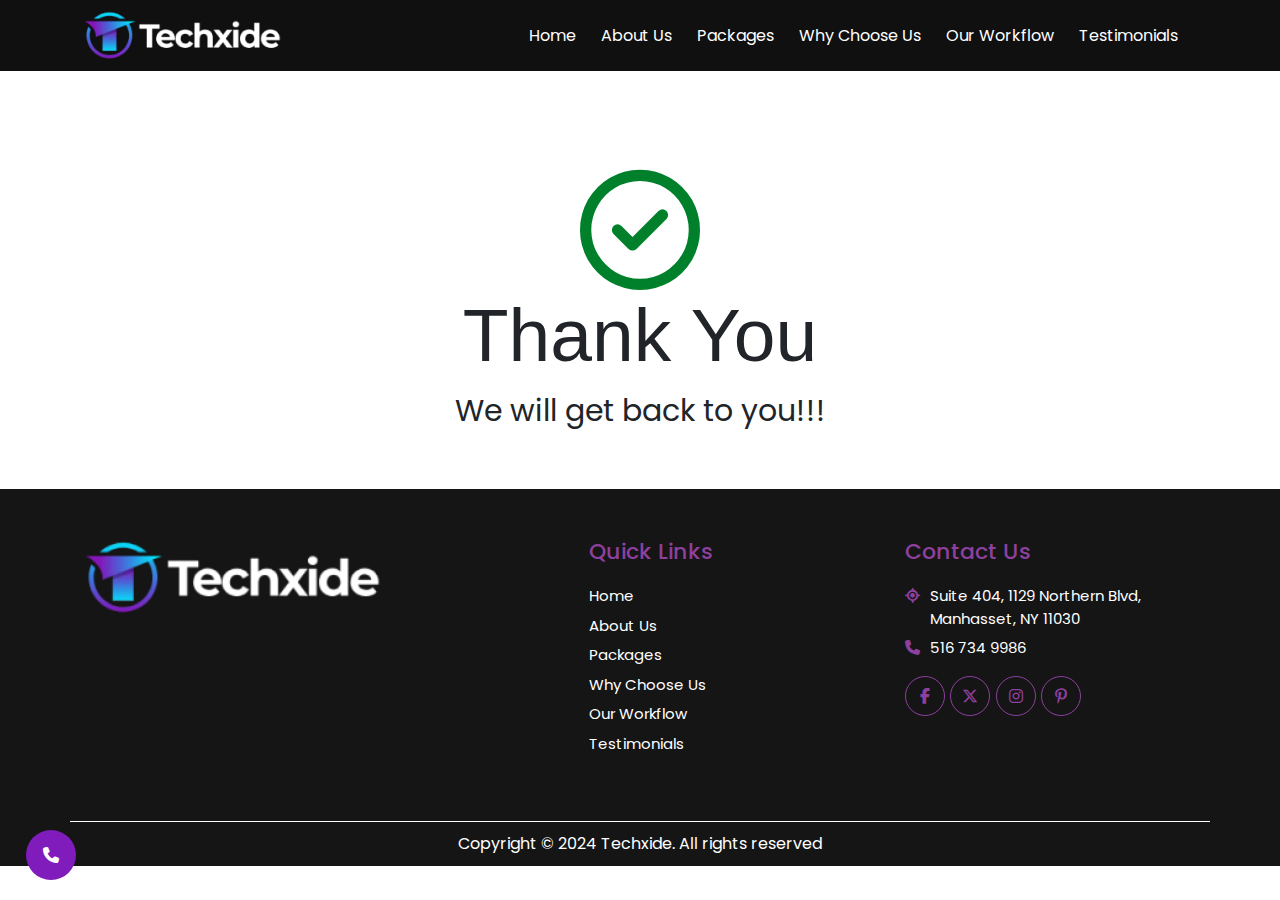
<file: thankyou.html>
<!DOCTYPE html>
<html lang="en">
<head>
    <meta charset="UTF-8">
    <meta name="viewport" content="width=device-width, initial-scale=1.0">
    <title>Thank you</title>
    <link rel="stylesheet" href="assets/css/bootstrap.min.css">
    <link rel="stylesheet" href="https://cdnjs.cloudflare.com/ajax/libs/font-awesome/6.7.2/css/all.min.css" integrity="sha512-Evv84Mr4kqVGRNSgIGL/F/aIDqQb7xQ2vcrdIwxfjThSH8CSR7PBEakCr51Ck+w+/U6swU2Im1vVX0SVk9ABhg==" crossorigin="anonymous" referrerpolicy="no-referrer" />
    <link rel="stylesheet" type="text/css" href="assets/css/owl.carousel.min.css">
    <link rel="stylesheet" type="text/css" href="assets/css/responsive.css">
    <link rel="stylesheet" type="text/css" href="assets/css/style.css">

    <style>
        .alert{
            display: none;
            margin-top: 1rem;
        }
        
        .desktop-menu{
            background: #101010;
        }
        .thankyousec{
            padding: 170px 0 56px;
        }
        .thankyousec i {
            color: #00802B;
            font-size: 120px;
        }
        .thankyou-heading{
            font-size: 75px;
            font-family: "Rajdhani", sans-serif;
        }
        .thankyousec p{
            font-size: 30px;
            font-family: "Poppins", sans-serif;
        }
        
        @media(max-width:576px){
            .thankyou-heading{
                font-size: 60px;
            }
            .thankyousec p{
                font-size: 22px;
            }
        }
        
    </style>
</head>
<body>

    <header class="desktop-menu">
        <div class="container">
            <nav>
                <a href="index.html" class="logo"><img src="assets/images/logo.webp" class="img-fluid" alt=""></a>
                <div class="toggle">
                    <i class="fa-solid fa-bars"></i>
                </div>
                <div class="collapse-menu">
                    <ul>
                        <li><a href="#homebanner">home</a></li>
                        <li><a href="#creativestrategies-section">about us</a></li>
                        <li><a href="#packages">packages</a></li>
                        <li><a href="#whychooseus">why choose us</a></li>
                        <li><a href="#ourworkflow">our workflow</a></li>
                        <li><a href="#testimonials">testimonials</a></li>
                    </ul>
                </div>
            </nav>
        </div>
    </header>

    <section class="thankyousec">
        <div class="container height-100">
            <div class="row height-100">
                <div class="col-lg-12 col-sm-12 my-auto text-center">
                    <i class="fa-regular fa-circle-check"></i>
                    <h1 class='thankyou-heading'>Thank You</h1>
                    <p class="mb-0">We will get back to you!!!</p>
                </div>
            </div>
        </div>
    </section>

    <div class="call-btn">
        <a href="tel: 516 734 9986"><i class="fas fa-phone-alt"></i></a>
    </div>

    <footer>
        <div class="container">
            <div class="row upper-footer">
                <div class="col-lg-4 col-md-4 col-12">
                    <img src="assets/images/logo.webp" class="img-fluid footer-logo" alt="">
                </div>
                <div class="col-lg-8 col-md-8 col-12">
                    <div class="row justify-content-end">
                        <div class="col-lg-5 col-md-6 col-12">
                            <div class="widget">
                                <h5>Quick Links</h5>
                            </div>
                            <div class="footer-menu">
                                <ul>
                                    <li><a href="#homebanner">home</a></li>
                                    <li><a href="#creativestrategies-section">about us</a></li>
                                    <li><a href="#packages">packages</a></li>
                                    <li><a href="#whychooseus">why choose us</a></li>
                                    <li><a href="#ourworkflow">our workflow</a></li>
                                    <li><a href="#testimonials">testimonials</a></li>
                                </ul>
                            </div>
                        </div>
                        <div class="col-lg-5 col-md-6 col-12">
                            <div class="widget">
                                <h5>Contact Us</h5>
                            </div>
                            <div class="footer-menu">
                                <ul>
                                    <li><a href="#"><i class="fa-solid fa-location-crosshairs"></i> Suite 404, 1129 Northern Blvd, Manhasset, NY 11030</a></li>
                                    <li><a href="tel:516 734 9986"><i class="fa-solid fa-phone"></i> 516 734 9986</a></li>
                                </ul>
                            </div>

                            <div class="social-iconslist">
                                <ul>
                                    <li><i class="fa-brands fa-facebook-f"></i></li>
                                    <li><i class="fa-brands fa-x-twitter"></i></li>
                                    <li><i class="fa-brands fa-instagram"></i></li>
                                    <li><i class="fa-brands fa-pinterest-p"></i></li>
                                </ul>
                            </div>
                        </div>
                    </div>
                </div>
            </div>
            <div class="row lower-footer">
                <p>Copyright © 2024 Techxide. All rights reserved</p>
            </div>
        </div>
    </footer>

    <script src="assets/js/jquery.min.js"></script>
    <script src="assets/js/bootstrap.bundle.min.js"></script>
    <script src="assets/js/owl.carousel.min.js"></script>
    <script src="assets/js/main.js"></script>
    
</body>
</html>
</file>
<file: assets/css/responsive.css>
@media(max-width:1920px) and (min-width:1080px)
{
    section.homebanner .progress-bar-banner1 
    {
        left: -322px;
    }
    section.homebanner .progress-bar-banner2
    {
        left: -316px;
    }
    section.homebanner .progress-bar-banner3
    {
        left: -317px;
    }
    section.homebanner .progress-bar-banner4
    {
        right: -322px;
    }
    section.homebanner .progress-bar-banner5
    {
        right: -317px;
    }
    section.homebanner .progress-bar-banner6
    {
        right: -319px;
    }
    .form
    {
        top: 63%;
    }
    section.creativestrategies-section .creativestrategies-wrapper:before
    {
        left: -302px;
        width: 1049px;
    }
}
@media(max-width:1600px) and (min-width:768px)
{
    section.homebanner .progress-bar-banner1 
    {
        left: -166px;
    }
    section.homebanner .progress-bar-banner2
    {
        left: -161px;
    }
    section.homebanner .progress-bar-banner3
    {
        left: -168px;
    }
    section.homebanner .progress-bar-banner4
    {
        right: -166px;
    }
    section.homebanner .progress-bar-banner5
    {
        right: -161px;
    }
    section.homebanner .progress-bar-banner6
    {
        right: -177px;
    }
    .form
    {
        top: 66%;
    }
}
@media(max-width:1366px) 
{
    body
    {
        overflow-x: hidden;
    }
    section.homebanner .glow3
    {
        right: 0;
    }
    section.packages-section
    {
        overflow: hidden;
    }
    section.homebanner .progress-bar-banner4
    {
        right: -148px;
    }
    section.homebanner .progress-bar-banner6
    {
        right:-144px;
    }
    section.worfkflow-section .workflow-outer:before 
    {
        content: '';
        position: absolute;
        right: 49%;
        bottom: -2px;
        width: 2px;
        height: 21px;
        background: #fff;
        transform: translate(-50%, 0);
    }
    section.creativestrategies-section .creativestrategies-wrapper:before
    {
        width: 943px;
    }
    section.creativestrategies-section .creativestrategies-rightimg
    {
        max-width: 400px;
    }
    section.worfkflow-section .work-columndiv
    {
        margin-right: 57px;
    }
    section.worfkflow-section .work-columndiv 
    {
        margin-right: 0;
    }
    section.worfkflow-section .work-centerdiv 
    {
        display: flex;
        width: 56.6%;
        margin: auto;
        justify-content: space-between;
    }
    section.worfkflow-section .work-columndiv
    {
        width: 65px;
        height: 65px;
        min-width: 65px;
        min-height: 65px;
        max-width: 65px;
        max-height: 65px;
    }
    section.worfkflow-section .work-wrapper:before
    {
        top: 62%;
    }
    .form
    {
        top: 67%;
    }
}
@media(max-width:1024px)
{
    .display-none01
    {
       display:none;
    }
    section.worfkflow-section .workflow-outer:before
    {
       display:none;
    }
    section.worfkflow-section .workflow-number1 p
    {
       top: 4px;
       font-size: 42px;
    }
    section.worfkflow-section .workflow-div1
    {
        margin:0px;
    }
    section.worfkflow-section .workflow-div01
    {
       border-top: 2px solid #fff;
       border-left: 2px solid #fff;
       border-right: 2px solid #fff;
       border-bottom: 2px solid #fff;
       flex:1;
       margin:0px;
    }
    section.worfkflow-section .workflow-div01:before
    {
        display:none;
    }
    section.worfkflow-section .workflow-div1:before
    {
       display:none;
    }
    section.worfkflow-section .workflow-div1:after
    {
       display:none;
    }
    section.worfkflow-section .workflow-outerdiv2:before
    {
       display:none;                          
    }
    section.worfkflow-section .workflow-div02
    {
        height:100%;
        margin:0px;
    }
    section.worfkflow-section .workflow-div2
    {
        border-top: 2px solid #fff;
        border-left: 2px solid #fff;
        border-bottom: 2px solid #fff;
        border-right: 2px solid #fff;
        border-radius:10px;
        margin:0px;
    }
    section.worfkflow-section .workflow-div2:before
    {
       display:none;             
    }
    section.worfkflow-section .workflow-div2:after
    {
       display:none;
    }
    section.worfkflow-section .workflow-div01:before
    {
        display:none;
    }
    section.worfkflow-section .workflow-div02:before
    {
       display:none;
    }
}
@media(max-width:912px)
{
    header.desktop-menu nav ul li
    {
        width: 100%;
        margin-bottom:10px;
        display: block;
    }
    header.desktop-menu nav ul li a
    {
        color:#000;
    }
    header.desktop-menu .collapse-menu 
    {
        padding: 0px !important;
        height: 0;
        overflow: hidden;
        transition: height .3s ease;
        width:100%;
    }
    header.desktop-menu .collapse-menu.show 
    {
        height: 219px;
        background: #fff;
        padding: 10px 0 0 !important;
    }
    header.desktop-menu .toggle
    {
        display: block;
        color: #fff;
        font-size: 25px;
    }
    .banner-details h1
    {
        font-size: 50px;
    }
    .display-none01
    {
        display:none;
    }
    section.worfkflow-section .workflow-outer:before
    {
        display:none;
    }
    section.worfkflow-section .workflow-div1
    {
        margin:0px;
    }
    section.worfkflow-section .workflow-div01
    {
        border-top: 2px solid #fff;
        border-left: 2px solid #fff;
        border-right: 2px solid #fff;
        border-bottom: 2px solid #fff;
        flex:1;
    }
    section.worfkflow-section .workflow-div01:before
    {
        display:none;
    }
    section.worfkflow-section .workflow-div1:before
    {
        display:none;
    }
    section.worfkflow-section .workflow-div1:after
    {
        display:none;
    }
    section.worfkflow-section .workflow-outerdiv2:before
    {
        display:none;                          
    }
    section.worfkflow-section .workflow-div02
    {
        height:100%;
        padding: 0px;
    }
    section.worfkflow-section .workflow-div2
    {
        border-top: 2px solid #fff;
        border-left: 2px solid #fff;
        border-bottom: 2px solid #fff;
        border-right: 2px solid #fff;
        border-radius:10px;
        margin:0px;
    }
    section.worfkflow-section .workflow-div2:before
    {
        display:none;             
    }
    section.worfkflow-section .workflow-div2:after
    {
        display:none;
    }
    section.worfkflow-section .workflow-div01:before
    {
        display:none;
    }
    section.worfkflow-section .workflow-div02:before
    {
        display:none;
    }
    .social-icon1
    {
        display: none;
    }
    .social-icon2
    {
        display: none;
    }
    section.worfkflow-section .workflow-div2
    {
        height: 100%;
    }
    .glow1
    {
        display: none;
    }
    .glow2
    {
        display: none;
    }
    .glow3
    {
        display: none;
    }
    .glow4
    {
        display: none;
    }
    .glow5
    {
        display: none;
    }
    .glow6
    {
        display: none;
    }
    .glow7
    {
        display: none;
    }
    .glow8
    {
        display: none;
    }
    .progress-bar-banner1
    {
        display: none;
    }
    .progress-bar-banner2
    {
        display: none;
    }
    .progress-bar-banner3
    {
        display: none;
    }
    .progress-bar-banner4
    {
        display: none;
    }
    .progress-bar-banner5
    {
        display: none;
    }
    .progress-bar-banner6
    {
        display: none;
    }
    section.homebanner .form
    {
        width: 100%;
    }
    .title
    {
        font-size: 28px !important;
    }
    .small-heading
    {
        font-size: 26px !important;
    }
    .form 
    {
        top: 37% !important;
    }
    .mb-20
    {
        margin-bottom:20px;
    }
    .mt501 
    {
        margin-top: 0;
    }
    section.creativestrategies-section .creativestrategies-wrapper:before
    {
        width: 481px;
    }
    section.creativestrategies-section .creativestrategies-rightimg
    {
        max-width: 100%;
    }
}
@media(max-width:820px)
{
    header.desktop-menu nav ul li
    {
        width: 100%;
        margin-bottom:10px;
        display: block;
    }
    header.desktop-menu nav ul li a
    {
        color:#000;
    }
    header.desktop-menu .collapse-menu 
    {
        padding: 0px !important;
        height: 0;
        overflow: hidden;
        transition: height .3s ease;
        width:100%;
    }
    header.desktop-menu .collapse-menu.show 
    {
        height: 219px;
        background: #fff;
        padding: 10px 0 0 !important;
    }
    header.desktop-menu .toggle
    {
        display: block;
        color: #fff;
        font-size: 25px;
    }
    .banner-details h1
    {
        font-size: 50px;
    }
    .display-none01
    {
        display:none;
    }
    section.worfkflow-section .workflow-outer:before
    {
        display:none;
    }
    section.worfkflow-section .workflow-div1
    {
        margin:0px;
    }
    section.worfkflow-section .workflow-div01
    {
        border-top: 2px solid #fff;
        border-left: 2px solid #fff;
        border-right: 2px solid #fff;
        border-bottom: 2px solid #fff;
        flex:1;
    }
    section.worfkflow-section .workflow-div01:before
    {
        display:none;
    }
    section.worfkflow-section .workflow-div1:before
    {
        display:none;
    }
    section.worfkflow-section .workflow-div1:after
    {
        display:none;
    }
    section.worfkflow-section .workflow-outerdiv2:before
    {
        display:none;                          
    }
    section.worfkflow-section .workflow-div02
    {
        height:100%;
        padding: 0px;
    }
    section.worfkflow-section .workflow-div2
    {
        border-top: 2px solid #fff;
        border-left: 2px solid #fff;
        border-bottom: 2px solid #fff;
        border-right: 2px solid #fff;
        border-radius:10px;
        margin:0px;
    }
    section.worfkflow-section .workflow-div2:before
    {
        display:none;             
    }
    section.worfkflow-section .workflow-div2:after
    {
        display:none;
    }
    section.worfkflow-section .workflow-div01:before
    {
        display:none;
    }
    section.worfkflow-section .workflow-div02:before
    {
        display:none;
    }
    .social-icon1
    {
        display: none;
    }
    .social-icon2
    {
        display: none;
    }
    section.worfkflow-section .workflow-div2
    {
        height: 100%;
    }
    .glow1
    {
        display: none;
    }
    .glow2
    {
        display: none;
    }
    .glow3
    {
        display: none;
    }
    .glow4
    {
        display: none;
    }
    .glow5
    {
        display: none;
    }
    .glow6
    {
        display: none;
    }
    .glow7
    {
        display: none;
    }
    .glow8
    {
        display: none;
    }
    .progress-bar-banner1
    {
        display: none;
    }
    .progress-bar-banner2
    {
        display: none;
    }
    .progress-bar-banner3
    {
        display: none;
    }
    .progress-bar-banner4
    {
        display: none;
    }
    .progress-bar-banner5
    {
        display: none;
    }
    .progress-bar-banner6
    {
        display: none;
    }
    section.homebanner .form
    {
        width: 100%;
    }
    .title
    {
        font-size: 28px !important;
    }
    .small-heading
    {
        font-size: 26px !important;
    }
    .form 
    {
        top: 41% !important;
    }
    .mb-20
    {
        margin-bottom:20px;
    }
    .mt501 
    {
        margin-top: 0;
    }
    section.creativestrategies-section .creativestrategies-wrapper:before
    {
        width: 481px;
    }
    section.creativestrategies-section .creativestrategies-rightimg
    {
        max-width: 100%;
    }
}
@media(max-width:768px)
{
    header.desktop-menu nav ul li
    {
        width: 100%;
        margin-bottom:10px;
        display: block;
    }
    header.desktop-menu nav ul li a
    {
        color:#000;
    }
    header.desktop-menu .collapse-menu 
    {
        padding: 0px !important;
        height: 0;
        overflow: hidden;
        transition: height .3s ease;
        width:100%;
    }
    header.desktop-menu .collapse-menu.show 
    {
        height: 219px;
        background: #fff;
        padding: 10px 0 0 !important;
    }
    header.desktop-menu .toggle
    {
        display: block;
        color: #fff;
        font-size: 25px;
    }
    .banner-details h1
    {
        font-size: 50px;
    }
    .display-none01
    {
        display:none;
    }
    section.worfkflow-section .workflow-outer:before
    {
        display:none;
    }
    section.worfkflow-section .workflow-div1
    {
        margin:0px;
    }
    section.worfkflow-section .workflow-div01
    {
        border-top: 2px solid #fff;
        border-left: 2px solid #fff;
        border-right: 2px solid #fff;
        border-bottom: 2px solid #fff;
        flex:1;
    }
    section.worfkflow-section .workflow-div01:before
    {
        display:none;
    }
    section.worfkflow-section .workflow-div1:before
    {
        display:none;
    }
    section.worfkflow-section .workflow-div1:after
    {
        display:none;
    }
    section.worfkflow-section .workflow-outerdiv2:before
    {
        display:none;                          
    }
    section.worfkflow-section .workflow-div02
    {
        height:100%;
        padding: 0px;
    }
    section.worfkflow-section .workflow-div2
    {
        border-top: 2px solid #fff;
        border-left: 2px solid #fff;
        border-bottom: 2px solid #fff;
        border-right: 2px solid #fff;
        border-radius:10px;
        margin:0px;
    }
    section.worfkflow-section .workflow-div2:before
    {
        display:none;             
    }
    section.worfkflow-section .workflow-div2:after
    {
        display:none;
    }
    section.worfkflow-section .workflow-div01:before
    {
        display:none;
    }
    section.worfkflow-section .workflow-div02:before
    {
        display:none;
    }
    .social-icon1
    {
        display: none;
    }
    .social-icon2
    {
        display: none;
    }
    section.worfkflow-section .workflow-div2
    {
        height: 100%;
    }
    .glow1
    {
        display: none;
    }
    .glow2
    {
        display: none;
    }
    .glow3
    {
        display: none;
    }
    .glow4
    {
        display: none;
    }
    .glow5
    {
        display: none;
    }
    .glow6
    {
        display: none;
    }
    .glow7
    {
        display: none;
    }
    .glow8
    {
        display: none;
    }
    .progress-bar-banner1
    {
        display: none;
    }
    .progress-bar-banner2
    {
        display: none;
    }
    .progress-bar-banner3
    {
        display: none;
    }
    .progress-bar-banner4
    {
        display: none;
    }
    .progress-bar-banner5
    {
        display: none;
    }
    .progress-bar-banner6
    {
        display: none;
    }
    section.homebanner .form
    {
        width: 100%;
    }
    .title
    {
        font-size: 28px !important;
    }
    .small-heading
    {
        font-size: 26px !important;
    }
    .form 
    {
        top: 47% !important;
    }
    .mb-20
    {
        margin-bottom:20px;
    }
    .mt501 
    {
        margin-top: 0;
    }
    section.creativestrategies-section .creativestrategies-wrapper:before
    {
        width: 481px;
    }
    section.creativestrategies-section .creativestrategies-rightimg
    {
        max-width: 100%;
    }
}
@media(max-width:576px)
{
    header.desktop-menu nav ul li
    {
        width: 100%;
        margin-bottom:10px;
        display: block;
    }
    header.desktop-menu nav ul li a
    {
        color:#000;
    }
    header.desktop-menu .collapse-menu 
    {
        height: 0;
        overflow: hidden;
        transition: height .3s;
        width:100%;
    }
    header.desktop-menu .collapse-menu.show 
    {
        padding:20px 0;
        height: 215px;
    }
    header.desktop-menu .toggle
    {
        display: block;
    }
    .display-none01
    {
       display:none;
    }
    section.worfkflow-section .workflow-heading h3 
   {
       font-size: 17px;
   }
   section.worfkflow-section .workflow-outer:before
    {
       display:none;
    }
    section.worfkflow-section .workflow-div1
    {
        margin:0px;
    }
    section.worfkflow-section .workflow-div01
    {
       border-top: 2px solid #fff;
       border-left: 2px solid #fff;
       border-right: 2px solid #fff;
       border-bottom: 2px solid #fff;
       flex:1;
    }
    section.worfkflow-section .workflow-div01:before
    {
        display:none;
    }
    section.worfkflow-section .workflow-div1:before
    {
       display:none;
    }
    section.worfkflow-section.workflow-div1:after
    {
       display:none;
    }
    section.worfkflow-section .workflow-outerdiv2:before
    {
       display:none;                          
    }
    section.worfkflow-section .workflow-div02
    {
        height:100%;
    }
    section.worfkflow-section .workflow-div2
    {
        border-top: 2px solid #fff;
        border-left: 2px solid #fff;
        border-bottom: 2px solid #fff;
        border-right: 2px solid #fff;
        border-radius:10px;
        margin:0px;
    }
    section.worfkflow-section .workflow-div2:before
    {
       display:none;             
    }
    section.worfkflow-section .workflow-div2:after
    {
       display:none;
    }
    section.worfkflow-section .workflow-div01:before
    {
        display:none;
    }
    section.worfkflow-section .workflow-div02:before
    {
       display:none;
    }
    section.worfkflow-section .workflow-div2
    {
        height:100%;
        margin: 9px 0;
    }
    section.worfkflow-section .workflow-outer
    {
        padding: 0;
    }
    .glow1
    {
        display: none;
    }
    .glow2
    {
        display: none;
    }
    .glow3
    {
        display: none;
    }
    .glow4
    {
        display: none;
    }
    .glow5
    {
        display: none;
    }
    .glow6
    {
        display: none;
    }
    .glow7
    {
        display: none;
    }
    .glow8
    {
        display: none;
    }
    .progress-bar-banner1
    {
        display: none;
    }
    .progress-bar-banner2
    {
        display: none;
    }
    .progress-bar-banner3
    {
        display: none;
    }
    .progress-bar-banner4
    {
        display: none;
    }
    .progress-bar-banner5
    {
        display: none;
    }
    .progress-bar-banner6
    {
        display: none;
    }
    .title
    {
        font-size: 24px !important;
    }
    .small-heading
    {
        font-size: 23px !important;
    }
    section.homebanner 
    {
        height: 800px;
    }
    section.homebanner .banner-details h1
    {
        font-size: 33px;
    }
    section.homebanner .form 
    {
        width: 90%;
        bottom: -271px;
    }
    section.packages-section
    {
        overflow: hidden;
    }
    section.packages-section .pricing-details ul
    {
        padding:2rem
    }
    .priceing-slider
    {
        padding:0px;
    }
    .pricing-slider .owl-item:not(.center) .pricing-div 
    {
        transform: scale(1);
    }
    section.packages-section .pricing-slider .owl-item .pricing-div 
    {
        transform: scale(1);
    }
    section.packages-section .pricing-slider .owl-item.center .pricing-div 
    {
        transform: scale(1);
    }
    section.packages-section .owl-carousel.pricing-slider .owl-stage
    {
        display: block;
    }
    section.socialpresence-section .link-area
    {
        margin-bottom:50px;
    }
    section.creativestrategies-section
    {
        padding-top: 220px;
    }
    .pricing-slider .owl-item:not(.center) .pricing-div 
    {
        transform: scale(1);
    }
    section.creativestrategies-section .creativestrategies-wrapper:before
    {
        display: none;
    }
    .footer-menu ul li a
    {
        justify-content: center;
        text-align: center;
    }
    .widget h5
    {
        text-align: center;
    }
    section.worfkflow-section .workflow-div01
    {
        height:100%;
        margin: 20px 0 0;
    }
    section.worfkflow-section .workflow-div02
    {
        height:100%;
        margin:0px;
        padding:0px;
    }
    section.creativestrategies-section .creativestrategies-wrapper
    {
        padding:20px;
    }
    .form form input
    {
        margin-bottom:20px;
    }
    .form form select
    {
        margin-bottom:20px;
    }
    section.creativestrategies-section .mt50 
    {
        margin-top: 130px;
    }
    .footer-logo
    {
        display: block;
        margin: auto;
    }
    .creativestrategies-rightimg
    {
        margin-top:20px;
    }
    .form h3
    {
        font-size: 25px !important;
    }
    .socialpresence-img:before
    {
        left: 9%;
        top: -23px;
    }
    .social-iconslist 
    {
        width: fit-content;
        display: block;
        margin: auto;
    }
    .mb-20
    {
        margin-bottom:20px;
    }
    .mt501 
    {
        margin-top: 0;
    }    
}
@media(max-width:540px)
{
    header.desktop-menu nav ul li
    {
        width: 100%;
        margin-bottom:10px;
        display: block;
    }
    header.desktop-menu nav ul li a
    {
        color:#000;
    }
    header.desktop-menu .collapse-menu 
    {
        height: 0;
        overflow: hidden;
        transition: height .3s;
        width:100%;
    }
    header.desktop-menu .collapse-menu.show 
    {
        padding:20px 0;
        height: 215px;
    }
    header.desktop-menu .toggle
    {
        display: block;
    }
    .display-none01
    {
       display:none;
    }
   .workflow-heading h3 
   {
       font-size: 17px;
   }
    .workflow-outer:before
    {
       display:none;
    }
    .workflow-div1
    {
        margin:0px;
    }
    .workflow-div01
    {
       border-top: 2px solid #fff;
       border-left: 2px solid #fff;
       border-right: 2px solid #fff;
       border-bottom: 2px solid #fff;
       flex:1;
    }
    .workflow-div01:before
    {
        display:none;
    }
    .workflow-div1:before
    {
       display:none;
    }
    .workflow-div1:after
    {
       display:none;
    }
    .workflow-outerdiv2:before
    {
       display:none;                          
    }
    .workflow-div02
    {
        height:100%;
    }
    .workflow-div2
    {
        border-top: 2px solid #fff;
        border-left: 2px solid #fff;
        border-bottom: 2px solid #fff;
        border-right: 2px solid #fff;
        border-radius:10px;
        margin:0px;
    }
    .workflow-div2:before
    {
       display:none;             
    }
    .workflow-div2:after
    {
       display:none;
    }
    .workflow-div01:before
    {
        display:none;
    }
    .workflow-div02:before
    {
       display:none;
    }
    .workflow-div2
    {
        height:100%;
        margin: 9px 0;
    }
    .workflow-outer
    {
        padding: 0;
    }
    .glow1
    {
        display: none;
    }
    .glow2
    {
        display: none;
    }
    .glow3
    {
        display: none;
    }
    .glow4
    {
        display: none;
    }
    .glow5
    {
        display: none;
    }
    .glow6
    {
        display: none;
    }
    .glow7
    {
        display: none;
    }
    .glow8
    {
        display: none;
    }
    .progress-bar-banner1
    {
        display: none;
    }
    .progress-bar-banner2
    {
        display: none;
    }
    .progress-bar-banner3
    {
        display: none;
    }
    .progress-bar-banner4
    {
        display: none;
    }
    .progress-bar-banner5
    {
        display: none;
    }
    .progress-bar-banner6
    {
        display: none;
    }
    .title
    {
        font-size: 24px !important;
    }
    .small-heading
    {
        font-size: 23px !important;
    }
    section.homebanner 
    {
        height: 800px;
    }
    section.homebanner .banner-details h1
    {
        font-size: 33px;
    }
    section.homebanner .form 
    {
        width: 90%;
        bottom: -271px;
    }
    section.packages-section
    {
        overflow: hidden;
    }
    .priceing-slider
    {
        padding:0px;
    }
    section.socialpresence-section .link-area
    {
        margin-bottom:50px;
    }
    section.creativestrategies-section
    {
        padding-top: 220px;
    }
    .pricing-slider .owl-item:not(.center) .pricing-div 
    {
        transform: scale(1);
    }
    section.creativestrategies-section .creativestrategies-wrapper
    {
        background:#801CBB;
    }
    section.creativestrategies-section .creativestrategies-wrapper:before
    {
        display: none;
    }
    .footer-menu ul li a
    {
        justify-content: center;
        text-align: center;
    }
    .widget h5
    {
        text-align: center;
    }
    section.worfkflow-section .workflow-div01
    {
        height:100%;
        margin: 20px 0 0;
    }
    section.worfkflow-section .workflow-div02
    {
        height:100%;
        margin:0px;
        padding:0px;
    }
    section.creativestrategies-section .creativestrategies-wrapper
    {
        padding:20px;
    }
    .form form input
    {
        margin-bottom:20px;
    }
    .form form select
    {
        margin-bottom:20px;
    }
    section.creativestrategies-section .mt50 
    {
        margin-top: 130px;
    }
    .footer-logo
    {
        display: block;
        margin: auto;
    }
    section.creativestrategies-section .creativestrategies-rightimg
    {
        margin-top: 40px;
        max-width: 250px;
    }
    section.packages-section
    {
        overflow: hidden;
    }
    .testimonial-div
    {
        margin: 20px;
    }
    section.homebanner .form h3
    {
        font-size: 25px;
    }
    .social-iconslist 
    {
        width: fit-content;
        display: block;
        margin: auto;
    }
    .mb-20
    {
        margin-bottom:20px;
    }
    .mt501 
    {
        margin-top: 0;
    }
}
</file>
<file: assets/css/style.css>
@import url('https://fonts.googleapis.com/css2?family=Poppins:ital,wght@0,100;0,200;0,300;0,400;0,500;0,600;0,700;0,800;0,900;1,100;1,200;1,300;1,400;1,500;1,600;1,700;1,800;1,900&display=swap');

body
{
    overflow-x: hidden;
}

h1,h2,h3,h4,h5,h6
{
    font-family: "Poppins", serif;    
}
p
{
    font-family: "Poppins", serif;
}
a
{
    font-family: "Poppins", serif;
}
section
{
    padding:70px 0px;
}

/*menu*/

a.logo img
{
    max-width: 200px;
}
header.desktop-menu
{
    position: absolute;
    left:0;
    top:0;
    width: 100%;
    z-index: 100;
}
header.desktop-menu nav
{
    display: flex;
    flex-wrap: wrap;
    align-items: center;
    justify-content: space-between;
    padding:10px 0;
}
header.desktop-menu ul
{
    margin:0px;
}
header.desktop-menu ul li
{
    list-style: none;
    margin-right: 20px;
    display: inline;
}
header.desktop-menu ul li:last-child
{
    margin-right: 20px;
}
header.desktop-menu ul li a
{
    text-decoration: none;
    color: #fff;
    text-transform: capitalize;
    font-family: "Poppins", serif;
}
.toggle
{
    display: none;
}

/*homebanner*/

section.homebanner
{
    position: relative;
    height: 770px;
    overflow: hidden;
    margin-bottom: -1px;
}
.overlay
{
    content:'';
    background:#000;
    position: absolute;
    left:0;
    top:0;
    width:100%;
    height:100%;
    z-index: 1;
    opacity: 0.9;
}
section.homebanner .dots-bg
{
    position: absolute;
    left:0;
    top:0;
    width: 100%;
    height: 770px;
    background:url('../images/shape1.webp') no-repeat;
    background-size: cover;
    z-index: 2;
}
.absolute-center
{
    position: absolute;
    left: 50%;
    top: 46%;
    transform: translate(-50%, -50%);
    z-index: 3;
}
.banner-details
{
    text-align: center;
    width: 100%;
    max-width: 800px;
    margin: auto;
}
.banner-details h1
{
    font-weight: 700;
    font-size: 60px;
    color:#ffff;
    margin-bottom: 27px;
}
.banner-details p
{
    color:#ffff;
    margin-bottom:35px;
}
.progress-bar-banner1 
{
    position: absolute;
    left: -166px;
    bottom: -27px;
    width: 250px;
    height: 2px;
    background: #701084;
    box-shadow: 0 0 20px 5px #701084, 0 0 40px 15px rgba(112, 16, 132, 0.5);
    transform: rotate(-45deg);
    animation: progressBarAnimation 2s infinite ease-in-out;
    animation-delay: 1s;
}
@keyframes progressBarAnimation 
{
    0% 
    {
        transform: rotate(-45deg) scale(1); 
    }
    50% 
    {
        transform: rotate(-45deg) scale(1.2); 
    }
    100% 
    {
        transform: rotate(-45deg) scale(1); 
    }
}
.progress-bar-banner2
{
    position: absolute;
    left: -161px;
    bottom: -115px;
    width: 200px;
    height: 2px;
    transform: rotate(-45deg);
    background:#0098ff;
    box-shadow: 0 0 20px 5px #0098ff, 0 0 40px 15px rgba(0, 152, 255, 0.5);
    transform: rotate(-45deg);
    animation: progressBarAnimation2 2s infinite ease-in-out;
}
@keyframes progressBarAnimation2 
{
    0% 
    {
        transform: rotate(-45deg) scale(1); 
    }
    50% 
    {
        transform: rotate(-45deg) scale(1.2); 
    }
    100% 
    {
        transform: rotate(-45deg) scale(1); 
    }
}
.progress-bar-banner3
{
    position: absolute;
    left: -163px;
    bottom: -189px;
    width: 200px;
    height: 2px;
    transform: rotate(-45deg);
    background:#701084;
    box-shadow: 0 0 20px 5px #701084, 0 0 40px 15px rgba(112, 16, 132, 0.5);
    transform: rotate(-45deg);
    animation: progressBarAnimation3 2s infinite ease-in-out;
    animation-delay: 0.4s;
}
@keyframes progressBarAnimation3
{
    0% 
    {
        transform: rotate(-45deg) scale(1); 
    }
    50% 
    {
        transform: rotate(-45deg) scale(1.2); 
    }
    100% 
    {
        transform: rotate(-45deg) scale(1); 
    }
}
.progress-bar-banner4
{
    position: absolute;
    right: -166px;
    bottom: -27px;
    width: 250px;
    height: 2px;
    background:#701084;
    box-shadow: 0 0 20px 5px #701084, 0 0 40px 15px rgba(112, 16, 132, 0.5);
    transform: rotate(45deg);
    animation: progressBarAnimation4 2s infinite ease-in-out;
    animation-delay: 1s;
}
@keyframes progressBarAnimation4
{
    0% 
    {
        transform: rotate(45deg) scale(1); 
    }
    50% 
    {
        transform: rotate(45deg) scale(1.2); 
    }
    100% 
    {
        transform: rotate(45deg) scale(1); 
    }
}
.progress-bar-banner5
{
    position: absolute;
    right: -160px;
    bottom: -106px;
    width: 207px;
    height: 2px;
    transform: rotate(45deg);
    background:#0098ff;
    box-shadow: 0 0 20px 5px #0098ff, 0 0 40px 15px rgba(0, 152, 255, 0.5);
    transform: rotate(45deg);
    animation: progressBarAnimation5 2s infinite ease-in-out;
}
@keyframes progressBarAnimation5
{
    0% 
    {
        transform: rotate(45deg) scale(1); 
    }
    50% 
    {
        transform: rotate(45deg) scale(1.2); 
    }
    100% 
    {
        transform: rotate(45deg) scale(1); 
    }
}
.progress-bar-banner6
{
    position: absolute;
    right: -162px;
    bottom: -191px;
    width: 200px;
    height: 2px;
    transform: rotate(45deg);
    background:#701084;
    box-shadow: 0 0 20px 5px #701084, 0 0 40px 15px rgba(112, 16, 132, 0.5);
    transform: rotate(45deg);
    animation: progressBarAnimation5 2s infinite ease-in-out;
    animation-delay: 0.4s;
}
@keyframes progressBarAnimation6
{
    0% 
    {
        transform: rotate(45deg) scale(1); 
    }
    50% 
    {
        transform: rotate(45deg) scale(1.2); 
    }
    100% 
    {
        transform: rotate(45deg) scale(1); 
    }
}
.glow1
{
    position: absolute;
    left: -185px;
    top: -126px;
    width:300px;
    height:300px;
    border-radius: 200px;
    box-shadow: 0 0 13px 2px #701084;
    background:#701084;
    filter: blur(100px);
    z-index: -1;
    animation: moveUp 2s infinite;
    animation-direction: alternate;
}
@keyframes moveUp 
{
    0% {
        -webkit-transform: translate(0, 0);
        transform: translate(0, 0);
      }
      100% {
        -webkit-transform: translate(20px, 50px);
        transform: translate(20px, 50px);
      }
}
.glow2
{
    position: absolute;
    left: 241px;
    top: -243px;
    width: 250px;
    height: 250px;
    border-radius: 200px;
    box-shadow: 0 0 13px 2px #4964D1;
    background:#4964D1;
    filter: blur(72px);
    z-index: -1;
    animation: moveHorizontal 2s infinite;
    animation-direction: alternate;
}
@keyframes moveHorizontal {
    0% {
        transform: translate(0, 0);
    }
    100% {
        transform: translate(50px, 20px);
    }
}
.glow3
{
    position: absolute;
    right: -130px;
    top: -237px;
    width: 200px;
    height: 276px;
    border-radius: 200px;
    box-shadow: 0 0 13px 2px #701084;
    background:#701084;
    filter: blur(100px);
    z-index: -1;
    animation: moveUp 2s infinite;
    animation-direction: alternate;
}
@keyframes progressBarAnimation6
{
    0% 
    {
        transform: rotate(45deg) scale(1); 
    }
    50% 
    {
        transform: rotate(45deg) scale(1.2); 
    }
    100% 
    {
        transform: rotate(45deg) scale(1); 
    }
}
.glow4
{
    position: absolute;
    right: 183px;
    bottom: -243px;
    width: 250px;
    height: 250px;
    border-radius: 200px;
    box-shadow: 0 0 13px 2px #4964D1;
    background: #4964D1;
    filter: blur(72px);
    z-index: -1;
    animation: moveHorizontal 2s infinite;
    animation-direction: alternate;
}
@keyframes moveHorizontal {
    0% {
        transform: translate(0, 0);
    }
    100% {
        transform: translate(50px, 20px);
    }
}
.glow5
{
    position: absolute;
    left: -185px;
    bottom: -126px;
    width:300px;
    height:300px;
    border-radius: 200px;
    box-shadow: 0 0 13px 2px #701084;
    background:#701084;
    filter: blur(100px);
    animation: moveHorizontal 2s infinite;
    animation-direction: alternate;
}
.glow6
{
    position: absolute;
    right: 0;
    top: 61px;
    width: 150px;
    height: 150px;
    border-radius: 200px;
    box-shadow: 0 0 13px 2px #4964D1;
    background:#4964D1;
    filter: blur(72px);
}
.glow7
{
    position: absolute;
    left: -20px;
    top: -115px;
    width: 150px;
    height: 150px;
    border-radius: 200px;
    box-shadow: 0 0 13px 2px #4964D1;
    background:#4964D1;
    filter: blur(72px);
    z-index: 1;
}
.glow8
{
    position: absolute;
    right: -52px;
    bottom: 62px;
    width: 200px;
    height: 200px;
    border-radius: 200px;
    box-shadow: 0 0 13px 2px #701084;
    background:#701084;
    filter: blur(100px);
}
section.homebanner .link-btn a
{
    background:#801CBB;
    border-radius: 4px;
    padding:10px 20px;
    color: #fff;
    text-decoration: none;
}
.form
{
    position: absolute;
    width: 80%;
    left:50%;
    top: 68%;
    padding: 20px 20px;
    border-radius: 10px;
    background:#801CBB;
    transform: translate(-50%, 50%);
    z-index: 3;
}
.form form input
{
    font-family: "Poppins", serif;
    background:#fff;
}
.form h3
{
    font-size: 32px;
    color: #fff;
    text-align: center;
    margin-bottom: 20px;
}
.form form input
{
    border-color: transparent;
}
.form form input:focus
{
    box-shadow: none;
    outline: 0px;
    border-color: none;
    border-color: transparent;
}
.form form select
{
    border-color: transparent;
    font-family: "Poppins", serif;
    background:#fff;
    color:#000;
}
.form form textarea::placeholder
{
    padding:20px 0;
}
.form form Option
{
    font-family: "Poppins", serif;
    text-transform: capitalize;
    color:#000;
}
.form form select:focus
{
    box-shadow: none;
    outline: 0px;
    border-color: none;
    border-color: transparent;
}
.form form textarea
{
    border-color: transparent;
}
.form form textarea:focus
{
    box-shadow: none;
    outline: 0px;
    border-color: none;
    border-color: transparent;
}
.form form ::placeholder
{
    font-family: "Poppins", serif;
    color:#000;
}
.form-group
{
    position: relative;
}
.form form i 
{
    position: absolute;
    top: 30%;
    right: 11px;
    pointer-events: none;
}
.submit
{
    background:#000;
    border-radius: 4px;
    padding:10px 20px;
    color: #fff;
    border: 0px;
    width: fit-content;
    margin: auto;
    display: block;
    font-family: "Poppins", serif;
    margin-top: 6px;
}

/*creativestrategies-section*/

section.creativestrategies-section
{
    position: relative;
    background: #1c1b1c;
    margin-bottom: -1px;
    overflow: hidden;
}
section.creativestrategies-section .container
{
    position: relative;
}
.mt50
{
    margin-top:100px;
}
.creativestrategies-wrapper
{
    position: relative;
    padding: 23px 35px 23px 0;
}
.creativestrategies-wrapper:before
{
    content: '';
    position: absolute;
    left: -145px;
    top: 0;
    width: 891px;
    height: 100%;
    background: #801CBB;
    border-top-right-radius: 10px;
    border-bottom-right-radius: 10px;
}
.creativestrategies-details
{
    margin-bottom: 30px;
    margin-top: 10px;
    position: relative;
}
.creativestrategies-details p
{
    color:#fff;
}
.creativestrategies-wrapper .link-area
{
    position: relative;
}
.creativestrategies-wrapper .link-area a
{
    background: #000;
}
.creativestrategies-rightimg
{
    position: relative;
    z-index: 1;
    max-width: 500px;
    margin: auto;
    display: block;
}

/*packages-section*/

section.packages-section
{
    position: relative;
    background: url('../images/packages/packages-bg.webp') no-repeat;
    background-size: cover;
    padding-bottom:70px;
    margin-bottom: -1px;
    overflow: hidden;
}
section.packages-section .small-heading:before
{
    background: #3A0075;
}
.owl-carousel.pricing-slider {
    min-width: 115%;
    margin-left: -7.5%;
}

.owl-carousel.pricing-slider .owl-stage {
    display: flex;
    align-items: center;
}

.pricing-slider .owl-item .pricing-div
{
    transition: all 0.3s;
}
.package-icon
{
    max-width: 100px;
    height: 60px;
    object-fit: contain;
    margin: auto;
    margin-bottom:20px;
}
.pricing-div
{
    background-color: rgba(0, 0, 0, 0.5);
    border-radius: 10px;
    padding: 25px;
    opacity: 0.5;
}
.pricing-details h5
{
    color:#fff;
    font-size: 16px;
    margin-bottom: 21px;
    border-bottom: 1px solid #fff;
    width: fit-content;
}
.pricing-details ul
{
    padding:0px;
}
.pricing-details ul li
{
    position: relative;
    list-style: none;
    color:#fff;
    margin-bottom:10px;
    padding-left:20px;
    font-size: 14px;
}
.pricing-details ul li i
{
    margin-right:5px;
    font-size: 14px;
}
.pricing-details ul li:before
{
    content:"\f00c";
    position: absolute;
    left:0;
    top:0;
    font-family: FontAwesome;    
}
.order-button
{
    display: block;
    margin: auto;
    width: fit-content;
}
.order-button a
{
    position: relative;
    font-weight: 500;
    border-radius: 4px;
    margin: 0 5px;
    display: inline-block;
    transition: all .3s;
    border: 1px solid #fff;
    padding: 5px 6px;
    text-decoration: none;
}
.order-button a span
{
    background: #fff;
    padding: 8px 8px;
    border-radius: 4px;
    display: block;
    white-space: nowrap;
    color: #000;
}
.order-button a span i
{
    margin-right:10px;
    color:#000;
}
.pricing-slider .owl-item .pricing-div 
{
    transform: scale(0.7);
    background-color: rgba(0, 0, 0, 0.2);
}
.pricing-slider .owl-item.center .pricing-div
{
    transform: scale(1);
    background-color: rgba(0, 0, 0, 0.5);
    opacity: 1;
}
.pricing-slider .owl-item:not(.center) .pricing-div 
{
    transform: scale(0.75);
}
.pricing-div h3
{
    color:#fff;
    font-size: 20px;
    text-align: center;
    margin-bottom:20px;
}
.pricing-div h4
{
    font-size: 16px;
    color:#fff;
    margin-bottom: 20px;
    text-align: center;
}

/*socialpresence-section*/

section.socialpresence-section
{
    position: relative;
    background: #151515;
    overflow: hidden;
}
section.socialpresence-section .title
{
    text-align: left;
}
section.socialpresence-section .small-heading
{
    text-align: left;
    width: fit-content;
    margin: 0 0 13px;
    padding: 0px;
}
section.socialpresence-section .small-heading:before
{
    background: #801CBB;
}
.socialpresence-details
{
    margin-bottom: 35px;
}
.socialpresence-details p
{
    color:#fff;
}
.link-area a
{
    background:#801CBB;
    border-radius: 4px;
    padding:10px 20px;
    color: #fff;
    text-decoration: none;
    width:fit-content;
}
.socialpresence-img
{
    position: relative;
}
.socialpresence-img img
{    
    max-width: 300px;
    display: block;
    margin: auto;
    position: relative;
}
.socialpresence-img:before
{
    content:'';
    position: absolute;
    left: 28%;
    top: -48px;
    width: 300px;
    height: 300px;
    background: url('../images/socialpresence/2.webp') no-repeat;
    background-size: contain;
    display: block;
    margin: auto;
}

/*worfkflow-section*/

section.worfkflow-section
{
    position: relative;
    background:#801CBB;
    margin-bottom: -1px;
}
section.worfkflow-section .small-heading:before
{
    background:#3A0075;
}
.social-icon1
{
    position: absolute;
    left:0;
    bottom:0;
    opacity: 0.2;
    width:400px;
}
.social-icon2
{
    position: absolute;
    right:0;
    top:0;
    opacity: 0.2;
    width:400px;
}
.workflow-outer 
{
    position: relative;
    display: flex;
    flex-direction: column;
    height: 100%;
}
.workflow-outer:before 
{
    content: '';
    position: absolute;
    right: 49%;
    bottom: -2px;
    width: 2px;
    height: 16px;
    background: #fff;
    transform: translate(-50%, 0);
}
.smm-workflow1 .workflow-outer:before 
{
    bottom:0px;
}
.workflow-div1 
{
    position: relative;
    display: flex;
    flex-direction: column;
    height: 87%;
    padding: 0 10px 20px 10px;
    border-radius: 10px;
    padding: 0 10px 20px 10px;
    display: flex;
    flex-direction: column;
    height: 100%;
}
.workflow-div01
{
    position: relative;
    display: flex;
    flex-direction: column;
    height: 87%;
    padding: 0 10px 20px 10px;
    margin: 20px 20px 0;
    border-radius: 10px;
    padding: 0 10px 20px 10px;
    display: flex;
    flex-direction: column;
    height: 87%;
    margin: 20px 20px 0;
}
.workflow-div01:before
{
    content:'';
    position:absolute;
    left:0;
    top:0;
    width: 100%;
    height: 100%;
    border-top: 2px solid #fff;
    border-left: 2px solid #fff;
    border-right: 2px solid #fff;
    border-radius: 10px;
    mask-image: linear-gradient(to right, rgba(0, 0, 0, 0.5) 50%, #fff);
}
.workflow-div1:before
{
    content: '';
    position: absolute;
    left: -7px;
    bottom: -20px;
    width: 88px;
    height: 7px;
    border-bottom: 2px solid #fff;
    border-bottom-left-radius: 10px;
    mask-image: linear-gradient(to right, rgba(0, 0, 0, 0.5) 50%, #fff);
}
.workflow-div1:after 
{
    content: '';
    position: absolute;
    right: -8px;
    bottom: -20px;
    height: 7px;
    width: 130px;
    border-bottom: 2px solid #fff;
    border-bottom-right-radius: 10px;
}
.workflow-div2 
{
    position: relative;
    padding: 0 10px 20px 10px;
    display: flex;
    flex-direction: column;
    height: 87%;
}
.mt501
{
    margin-top: 19px;
}
.workflow-div02 
{
    position: relative;
    padding: 0 10px 20px 10px;
    display: flex;
    flex-direction: column;
    height: 87%;
}
.workflow-div02:before
{
    content: '';
    position: absolute;
    left: 0;
    top: 0;
    width: 100%;
    height: 100%;
    border-left: 2px solid #fff;
    border-right: 2px solid #fff;
    border-bottom: 2px solid #fff;
    border-radius: 10px;
    mask-image: linear-gradient(to left, rgba(0, 0, 0, 0.5) 50%, #fff);
}
.workflow-div2:before 
{
    content: '';
    position: absolute;
    left: -8px;
    top: 0;
    height: 7px;
    width: 125px;
    border-top: 2px solid #fff;
    border-top-left-radius: 10px;
}
.workflow-div2:after
{
    content: '';
    position: absolute;
    right: -8px;
    top: 0;
    height: 7px;
    width: 153px;
    border-top: 2px solid #fff;
    border-top-right-radius: 10px;
    mask-image: linear-gradient(to left, rgba(0, 0, 0, 0.5) 50%, #fff);
}
.workflow-outerdiv2
{
    position:relative;  
    display:flex;
    height:100%;
}
.workflow-outerdiv2:before 
{
    content: '';
    position: absolute;
    right: 50%;
    top: -19px;
    transform: translate(-50%, 0);
    width: 2px;
    height: 21px;
    background: #fff;
}
.workflow-list1
{
    display: flex;
    flex-direction: column;
    height: 100%;
}
.workflow-list1 ul
{
    flex:1;
}
.workflow-heading
{
    margin-top:30px;
}
.workflow-heading h3
{
    font-size: 18px;
    margin: 10px 0 0;
    color: #fff;
    font-weight: 700;
    color:#fff;
}
.workflow-number1 p 
{
   position: absolute;
    right: 4px;
    top: 7px;
    font-size: 50px;
    font-weight: 700;
    color: transparent;
    background: linear-gradient(to right, transparent, #fff);
    -webkit-background-clip: text;
    background-clip: text;
    line-height: 1;
    margin: 0;
}
.workflow-list1 ul 
{
    margin-top: 18px;
    padding-left: 21px;
}
.workflow-list1 ul li
{
    color:#fff;
    list-style-type: disc;
    font-size: 13px;
}
.workflow-list1 p
{
    color:#fff;
    font-size: 13px;
    margin-top:20px;
    flex:1;
}
.work-centerdiv 
{
    display: flex;
    width: 100%;
    margin: auto;
    justify-content: center;
}
.work-columndiv 
{
    position: relative;
    width: 70px;
    height: 70px;
    border-radius: 100px;
    margin-right: 94px;
    z-index: 2;
    background: #fff;
    justify-content: center;
    align-items: center;
    display: flex;
}
.work-columndiv img 
{
    width: 40px;
    max-width: 40px;
    height:40px;
    object-fit:contain;
}
.work-columndiv:last-child
{
    width: 70px;
    margin-right: 0px;
}
.work-wrapper 
{
    position:relative;
    z-index:2;
    width: 100%;
}
.work-wrapper:before 
{
    content: '';
    position: absolute;
    left: 49.8%;
    top: 55%;
    width: 67.5%;
    height: 100px;
    transform: translate(-50%, -50%);
    background: url('../images/workprocess/workflow-seperator.webp') no-repeat;
    background-size: contain;
}

/*testimonial-section*/

section.testimonial-section
{
    position: relative;
    background: url('../images/footer/footer-bg.webp') no-repeat;
    background-size: cover;
}
section.testimonial-section .small-heading:before
{
    background: #3A0075;
}
section.testimonial-section .col-lg-8
{
    width: 100%;
}
section.testimonial-section .testimonial-slider .item
{
    margin:25px;
}
section.testimonial-section .testimonial-slider .owl-item.center .testimonial-div
{
    transform: scale(1.2);
    transition: 0.3s;
    opacity: 1;
}
.testimonial-div
{
    text-align: center;
    background: rgba(0, 0, 0, 0.5);
    padding: 20px 20px 2px;
    border-radius: 20px;
    opacity: 0.5;
}
.testimonial-div p
{
    font-size: 14px;
}
.testimonial-div p,h6
{
    color:#fff;
}
.testimonial-div h6
{
    margin-top: 16px;
    font-size: 22px;
    margin-bottom: 14px;
}
.star-list ul
{
    padding:0px;
}
.star-list ul li
{
    margin-bottom:10px;
    margin-right:10px;
    display: inline-block;
}
.star-list ul li i
{
    color:#fff;
}
.title
{
    margin-bottom: 30px;
    color:#fff;
    font-size: 45px;
    font-weight: 600;
    text-align: center;
}
.small-heading
{
    position: relative;
    font-size: 30px;
    color:#fff;
    width: fit-content;
    display: block;
    margin: 0 auto 13px;
    font-weight: 300;
}
.small-heading:before
{
    content:'';
    position: absolute;
    left: 0;
    bottom:0;
    width: 100%;
    height:2px;
    background: #8D409D;
}

/*footer*/

footer
{
    position:relative;
    background:#151515;
}
.footer-logo 
{
    width: 300px;
}
.upper-footer
{
    padding:50px 0;
}
.lower-footer
{
    border-top:1px solid #fff;
    padding:10px 0;
}
.lower-footer p
{
    margin:0px;
    color:#fff;
    text-align: center;
}
.widget
{
    margin-bottom:20px;
}
.widget h5
{
    color: #8D409D;
    font-size: 22px;
}
.footer-menu ul
{
    padding:0px;
}
.footer-menu ul li
{
    margin-bottom:7px;
    list-style: none;
}
.footer-menu ul li a
{
    display: flex;
    align-items: baseline;
    color:#fff;
    text-decoration: none;
    text-transform: capitalize;
    font-size: 15px;
}
.footer-menu ul li a i
{
    color: #8D409D;
    margin-right: 10px;
}
.call-btn 
{
    position: fixed;
    bottom: 20px;
    left: 2%;
    z-index: 10;
}
.call-btn a
{
    text-decoration: none;
}
.call-btn a i 
{
    background: #801CBB;
    padding: 10px 0;
    border-radius: 100px;
    width: 50px;
    height: 50px;
    display: flex;
    align-items: center;
    text-align: center;
    justify-content: center;
    color: #fff;
    transform: ScaleX(-1);
}
.social-iconslist ul
{
    padding:0px;
}
.social-iconslist ul li
{
    list-style: none;
    display: inline-block;
}
.social-iconslist ul li a
{
    text-decoration: none;
}
.social-iconslist ul li i
{
    border: 1px solid #8D409D;
    width: 40px;
    height: 40px;
    border-radius: 100px;
    display: flex;
    align-items: center;
    color: #8D409D;
    justify-content: center;
}
</file>
